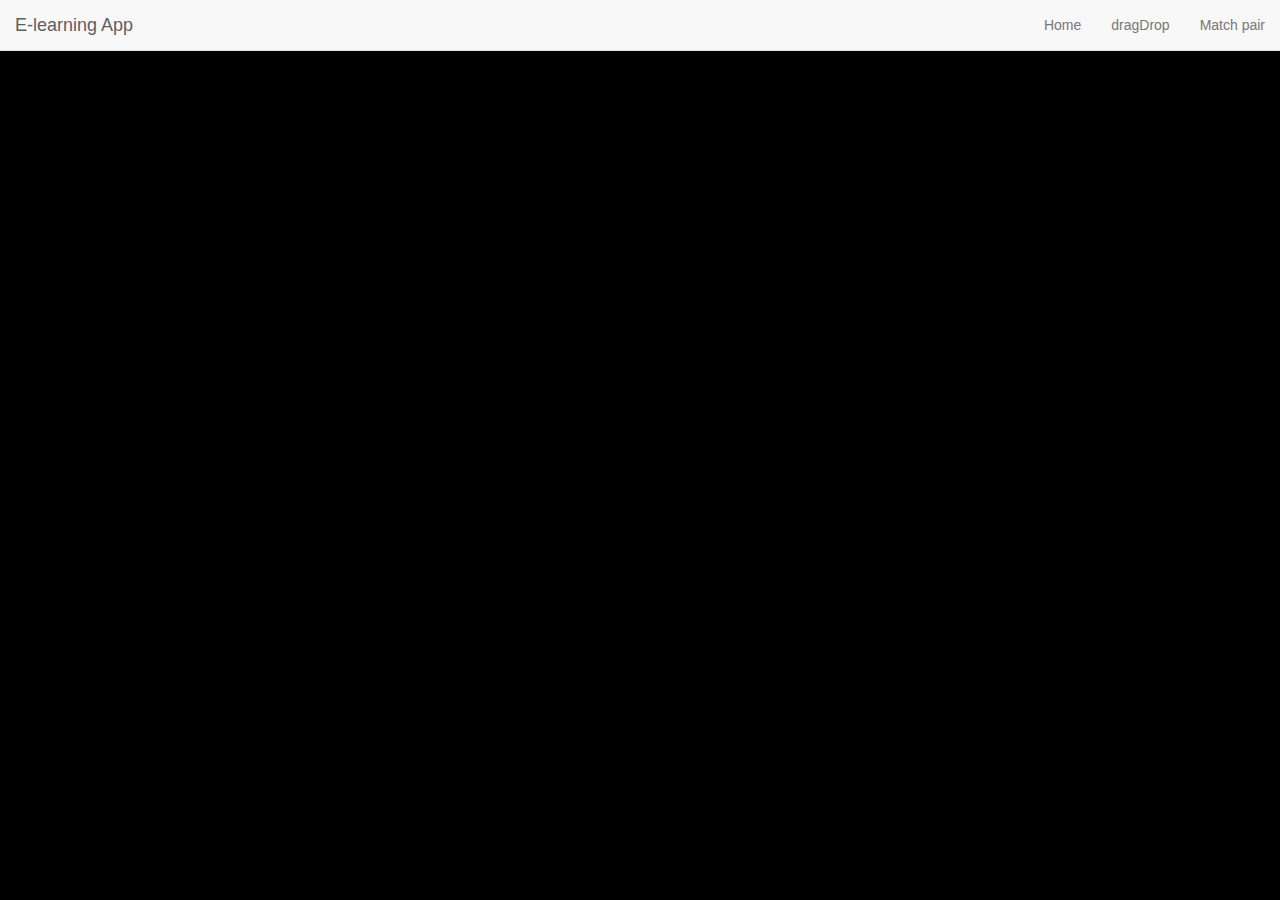
<file: index.htm>
<!DOCTYPE html>
<html>

<head>
    <title>ELearningApp</title>
    <meta name="viewport" content="width=device-width, initial-scale=1.0">

    <!-- different source files from bower -->
    <link rel="stylesheet" href="bower_components/bootstrap/bootstrap.min.css">
    <script src="bower_components/angular/angular.min.js"></script>
    <script src="bower_components/ngDraggable/ngDraggable.js"></script>
    <script src="bower_components/angular-ui-router/release/angular-ui-router.min.js"></script>

    <!-- source files related to project -->
    <link rel="stylesheet" href="css/style.css">
    <script src="app.js"></script>
    <script src="controller/dragDropCtrl.js"></script>
    <script src="controller/matchPairCtrl.js"></script>
</head>

<body class="background" ng-app="ELearningApp">
    <div ui-view></div>
</body>

</html>
</file>
<file: css/style.css>
.container {
    height: auto;
    width: auto;
}

#draggable-objects {
    padding: 0;
    margin: 0 0 0 0px;
}

ul.draggable-objects:after {
    display: block;
    content: "";
    clear: both;
}

.draggable-objects li {
    float: left;
    display: block;
    width: 120px;
    height: 100px;
}

.draggable-objects img {
    width: 100px;
    height: 100px;
}

[ng-drag].drag-over {
    border: solid 1px green;
}

[ng-drag].dragging {
    opacity: 0.5;
}

[ng-drop] {
    background: rgba(183, 167, 160, 0.23);
    text-align: center;
    width: 600px;
    height: 200px;
    padding-top: 90px;
    display: block;
    /*margin: 20px auto;*/
    position: relative;
}

[ng-drop].drag-enter {
    border: solid 5px red;
}

[ng-drop] span.title {
    display: block;
    position: absolute;
    top: 50%;
    left: 50%;
    width: 200px;
    height: 20px;
    margin-left: -100px;
    margin-top: -10px;
}

[ng-drop] div {
    position: relative;
    z-index: 2;
}

.left {
    float: left;
    margin-left: 20px;
}

.right {
    margin-left: 650px;
}

.droppedObj {
    margin: 0px 5px;
    width: 100px;
    height: 100px;
}

#checkButton {
    margin-left: 850px;
}

#correct {
    border-style: solid;
    border-color: #00ff00;
}

#wrong {
    border: 5px solid red;
}

#submitButton {
    margin-left: 600px;
}

.buttons {
    padding: 0;
    margin: 100px 0 24.5px 256px;
    list-style-type: none;
}
canvas {
    background: #eee;
}

@media only screen and (max-width: 1400px) {
    .background {
        background-color: black;
    }
    .container {
        height: auto;
        width: auto;
    }
    #draggable-objects {
        padding: 0;
        margin: 50px 0 0 0px;
    }
    ul.draggable-objects:after {
        display: block;
        content: "";
        clear: both;
    }
    .draggable-objects li {
        float: left;
        display: block;
        width: 60px;
        height: 60px;
    }
    .draggable-objects img {
        width: 50px;
        height: 50px;
    }
    [ng-drag].drag-over {
        border: solid 1px green;
    }
    [ng-drag].dragging {
        opacity: 0.5;
    }
    [ng-drop] {
        background: rgba(183, 167, 160, 0.23);
        text-align: center;
        width: auto;;
        height: auto;;
        padding-top: 90px;
        display: block;
        margin: 20px auto;
        position: relative;
    }
    [ng-drop].drag-enter {
        border: solid 5px red;
    }
    [ng-drop] span.title {
        display: block;
        position: absolute;
        top: 50%;
        left: 50%;
        width: 200px;
        height: 20px;
        margin-left: -100px;
        margin-top: -10px;
    }
    [ng-drop] div {
        position: relative;
        z-index: 2;
    }
    .left {
        float: left;
        margin-left: 10px;
    }
    .right {
        margin-left: 330px;
    }
    .droppedObj {
        margin: 0px 5px;
        width: 40px;
        height: 40px;
    }
    #checkButton {
        margin-left: 400px;
    }
    #correct {
        border-style: solid;
        border-color: #00ff00;
    }
    #wrong {
        border: 5px solid red;
    }
    #submitButton {
        margin-left: 290px;
    }
    .buttons {
        padding: 0;
        margin: 200px 20px 3px 60px;
        list-style-type: none;
    }
}

@media only screen and (max-width: 500px) {
    .background {
        background-color: red;
    }
    .container {
        height: auto;
        width: auto;
    }
    #draggable-objects {
        padding: 0;
        margin: 50px 0 0 0px;
    }
    ul.draggable-objects:after {
        display: block;
        content: "";
        clear: both;
    }
    .draggable-objects li {
        float: left;
        display: block;
        width: 60px;
        height: 60px;
    }
    .draggable-objects img {
        width: 50px;
        height: 50px;
    }
    [ng-drag].drag-over {
        border: solid 1px green;
    }
    [ng-drag].dragging {
        opacity: 0.5;
    }
    [ng-drop] {
        background: rgba(183, 167, 160, 0.23);
        text-align: center;
        width: auto;
        height: auto;;
        padding-top: 90px;
        display: block;
        margin: 20px auto;
        position: relative;
    }
    [ng-drop].drag-enter {
        border: solid 5px red;
    }
    [ng-drop] span.title {
        display: block;
        position: absolute;
        top: 50%;
        left: 50%;
        width: 200px;
        height: 20px;
        margin-left: -100px;
        margin-top: -10px;
    }
    [ng-drop] div {
        position: relative;
        z-index: 2;
    }
    .left {
        float: left;
        margin-left: 10px;
    }
    .right {
        margin-left: 230px;
    }
    .droppedObj {
        margin: 0px 5px;
        width: 30px;
        height: 30px;
    }
    #checkButton {
        margin-left: 400px;
    }
    #correct {
        border-style: solid;
        border-color: #00ff00;
    }
    #wrong {
        border: 5px solid red;
    }
    #submitButton {
        margin-left: 200px;
    }
    .buttons {
        padding: 0;
        margin: 200px 20px 3px -120px;
        list-style-type: none;
    }
}
</file>
